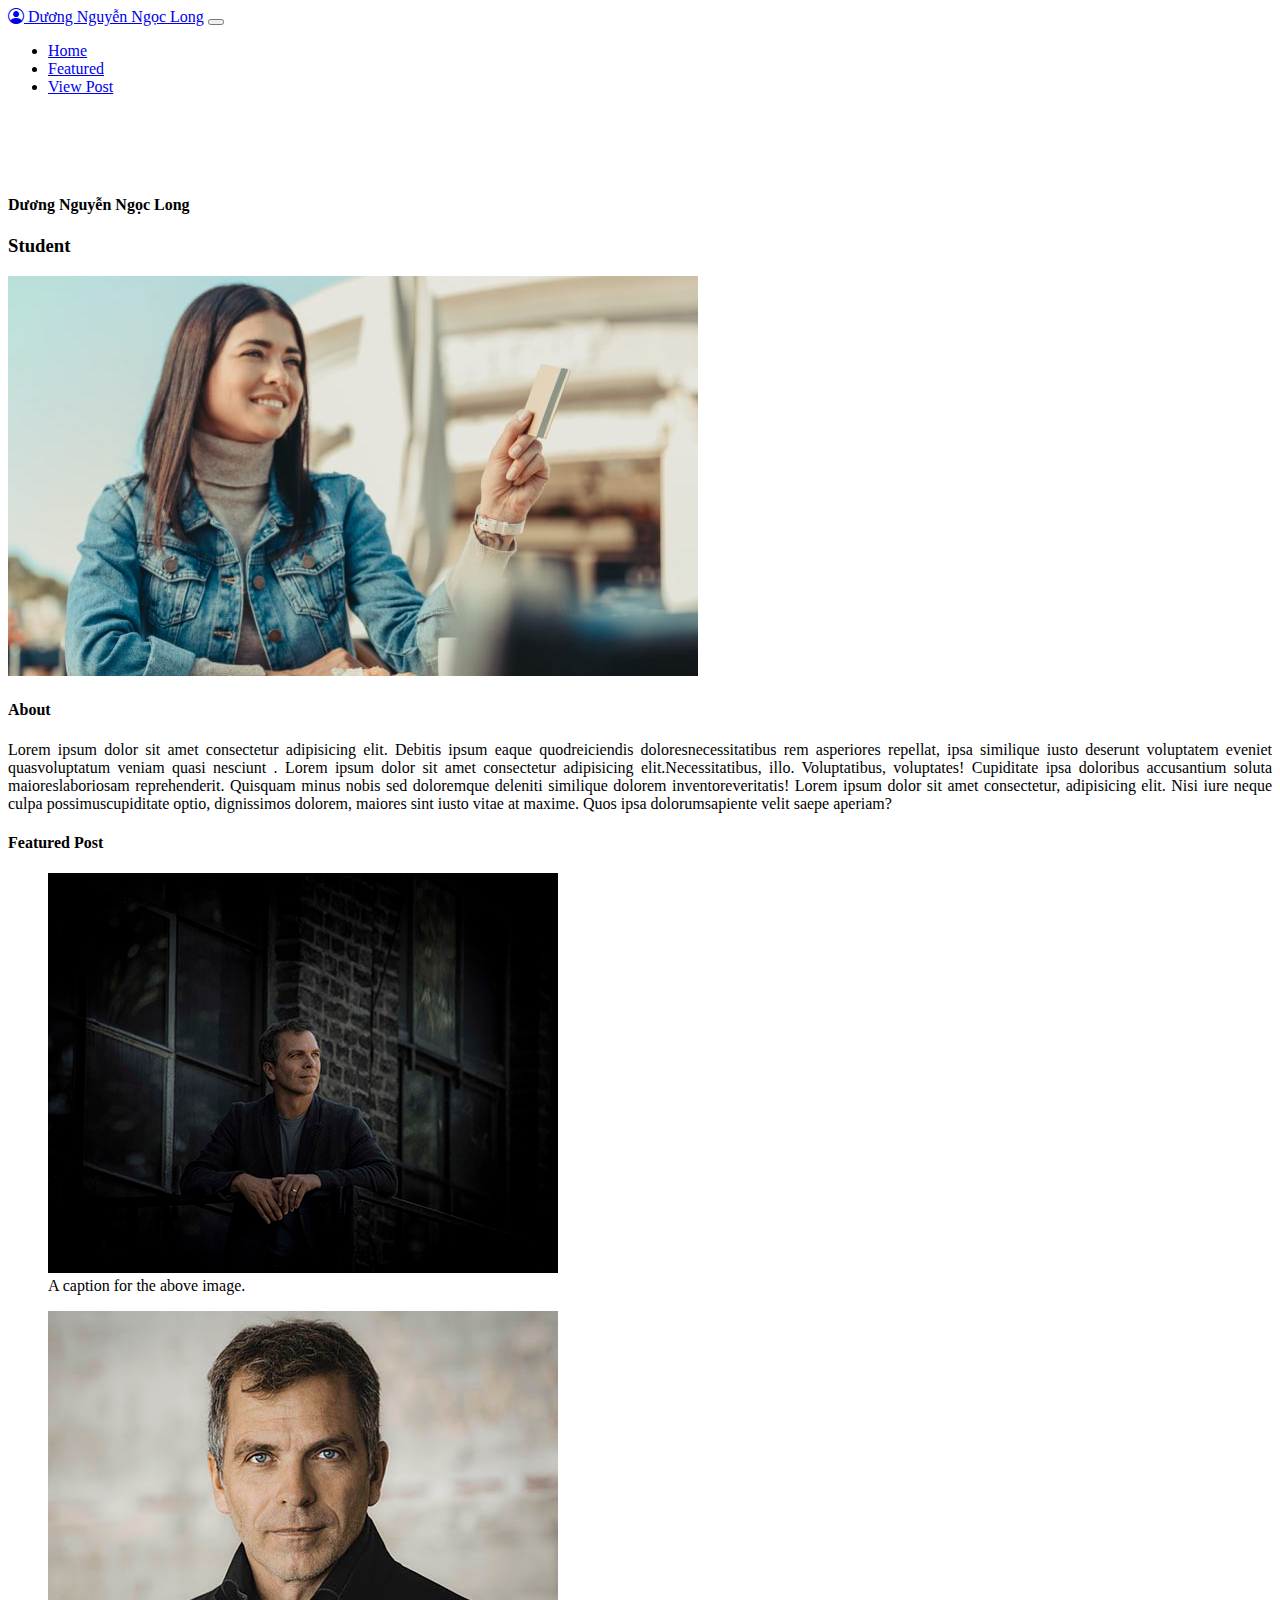
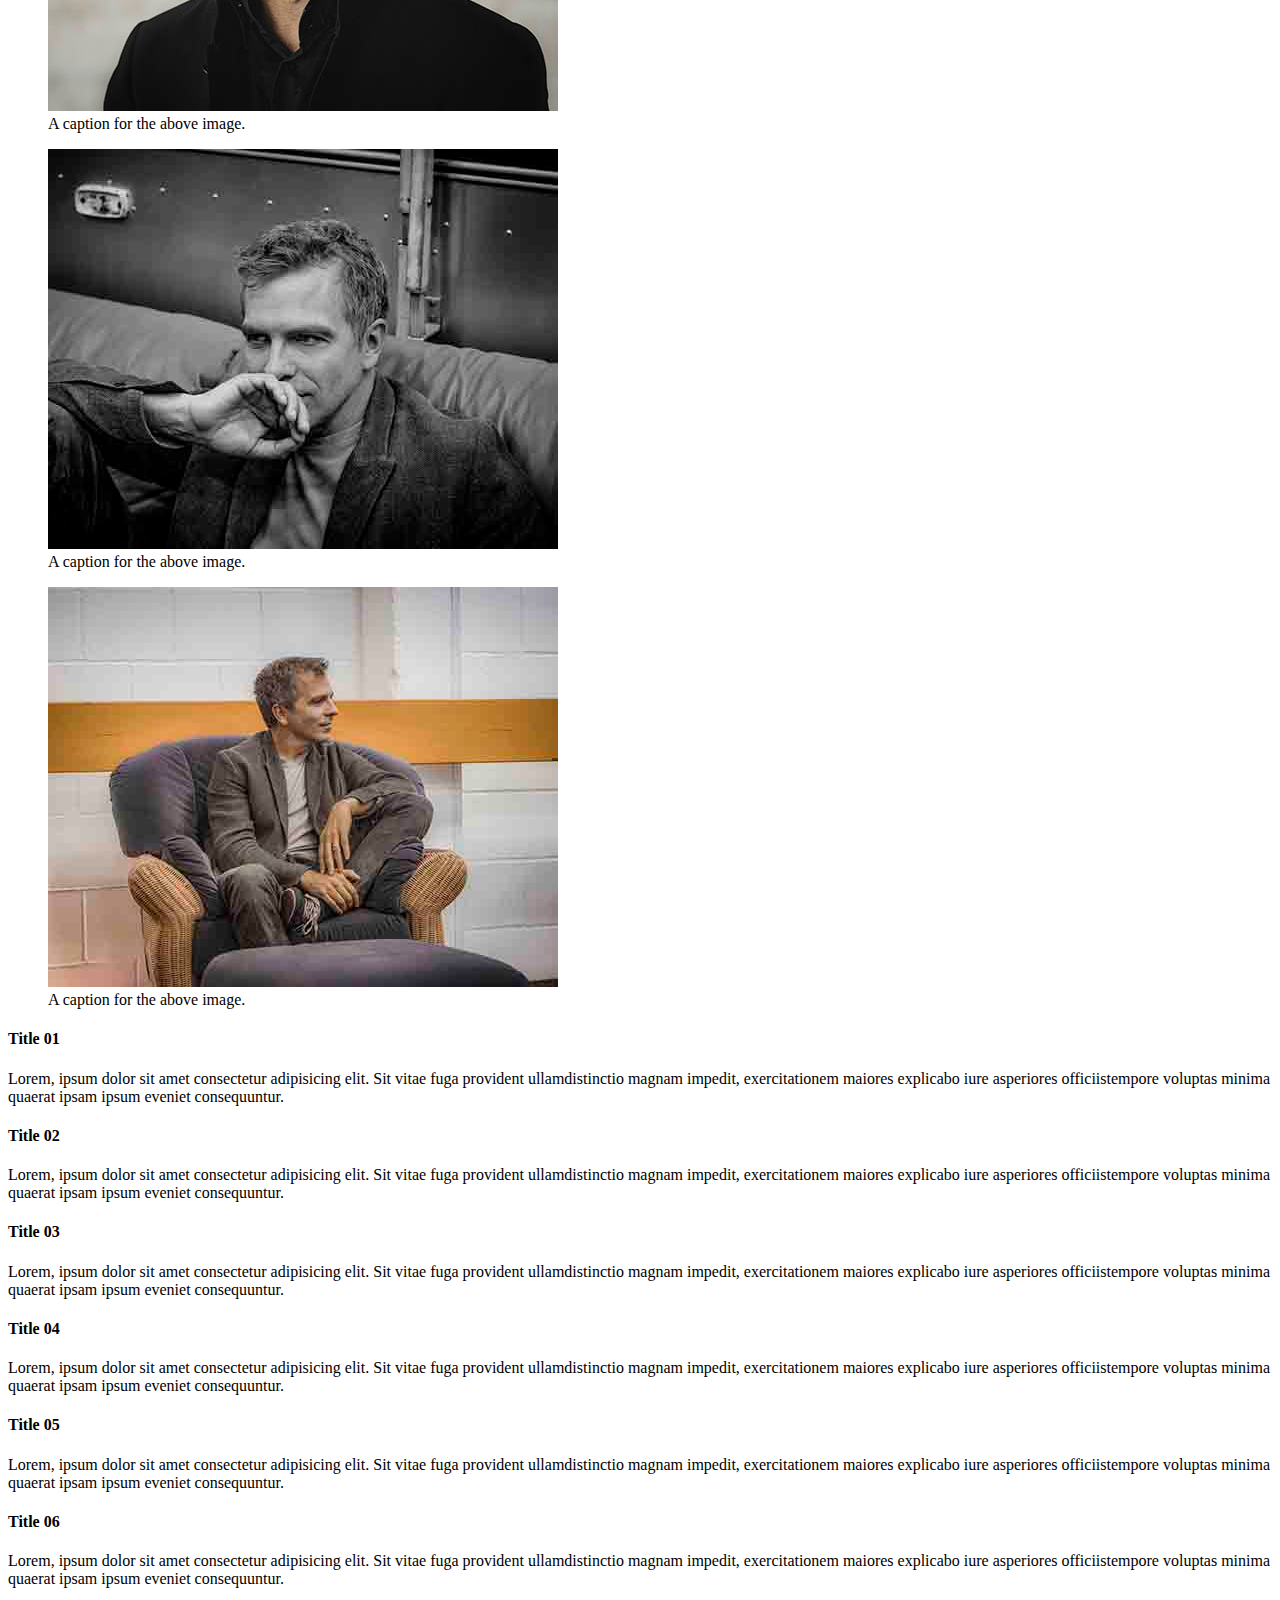
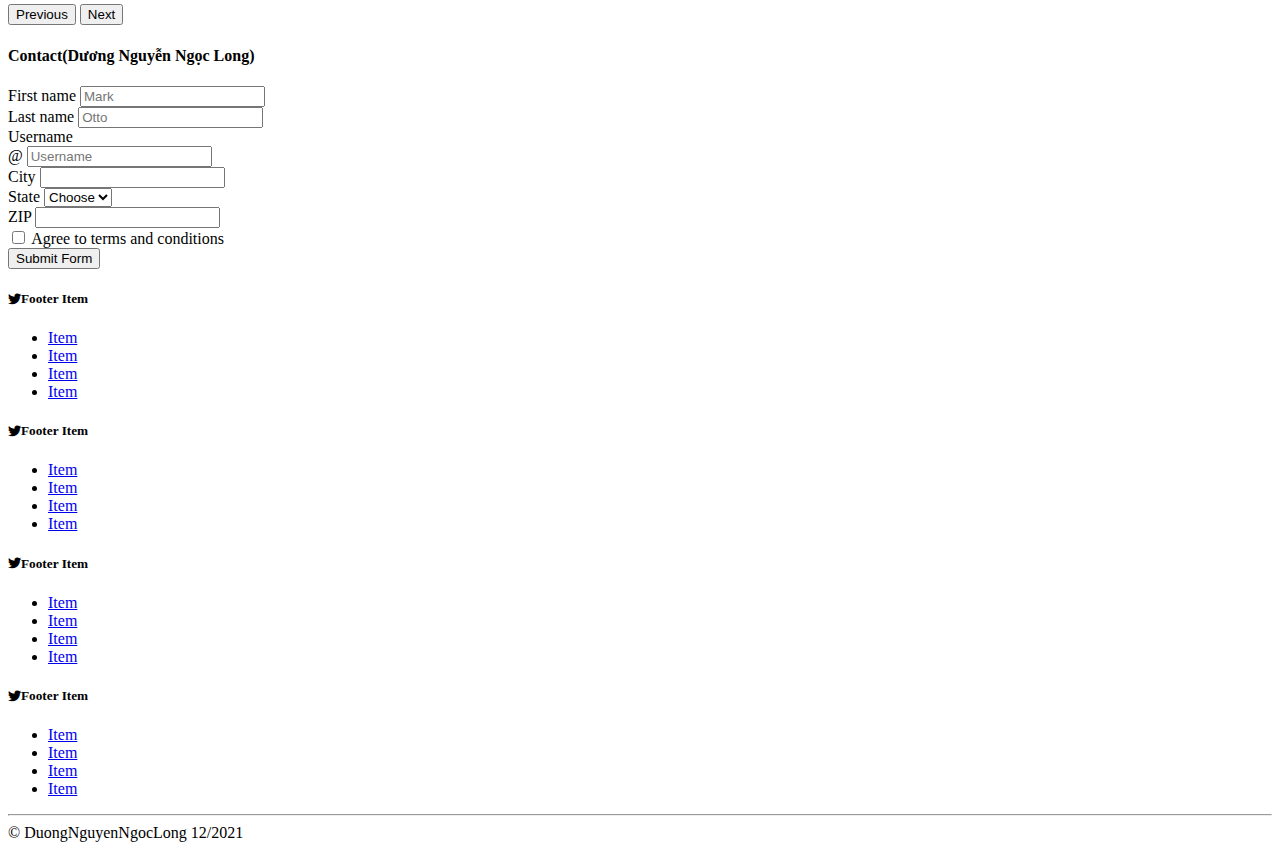
<file: index.html>
<!DOCTYPE html>
<html lang="en">
<head>
    <meta charset="UTF-8">
    <meta http-equiv="X-UA-Compatible" content="IE=edge">
    <meta name="viewport" content="width=device-width, initial-scale=1.0">
    <link rel="stylesheet" href="https://cdn.jsdelivr.net/npm/bootstrap-icons@1.7.1/font/bootstrap-icons.css">
    <link href="https://cdn.jsdelivr.net/npm/bootstrap@5.1.3/dist/css/bootstrap.min.css" rel="stylesheet" integrity="sha384-1BmE4kWBq78iYhFldvKuhfTAU6auU8tT94WrHftjDbrCEXSU1oBoqyl2QvZ6jIW3" crossorigin="anonymous">
    <link rel="stylesheet" href="style.css">
    <title>Home</title>
</head>
<body>
    <header class = "container-fluid fixed-top">
        <nav class="navbar navbar-expand-lg navbar-light bg-light">
            <div class="container-fluid">
              <a class="navbar-brand" href="#"> <i class="bi bi-person-circle"></i> Dương Nguyễn Ngọc Long</a>
              <button class="navbar-toggler" type="button" data-bs-toggle="collapse" data-bs-target="#navbarSupportedContent" aria-controls="navbarSupportedContent" aria-expanded="false" aria-label="Toggle navigation">
                <span class="navbar-toggler-icon"></span>
              </button>
              <div class="collapse navbar-collapse" id="navbarSupportedContent">
                <ul class="navbar-nav ms-auto mb-2 mb-lg-0">
                  <li class="nav-item">
                    <a class="nav-link active nav_home" aria-current="page" href="./index.html">Home</a>
                  </li>
                  <li class="nav-item">
                    <a class="nav-link nav_featured" href="./Feature.html">Featured</a>
                  </li>
                  <li class="nav-item">
                    <a class="nav-link nav_post" href="./wpost.html">View Post</a>
                  </li>
                 
              </div>
            </div>
          </nav>
    </header>
    <main class="container main_index">
      <div class="main_about row">
            <h4>Dương Nguyễn Ngọc Long</h4>
            <h3 class ="lead">Student</h3>
            <div class="col-md-6">
                <img src="img/img1.jpeg" alt="" class = "img-fluid rounded">
            </div>
            <div class="col-md-6">
                <h4>About</h4>
                <p class = "main-about lead">Lorem ipsum dolor sit amet consectetur adipisicing elit. Debitis ipsum eaque quodreiciendis doloresnecessitatibus rem asperiores repellat, ipsa similique iusto deserunt voluptatem eveniet quasvoluptatum veniam quasi nesciunt . Lorem ipsum dolor sit amet consectetur adipisicing elit.Necessitatibus, illo. Voluptatibus, voluptates! Cupiditate ipsa doloribus accusantium soluta maioreslaboriosam reprehenderit. Quisquam minus nobis sed doloremque deleniti similique dolorem inventoreveritatis! Lorem ipsum dolor sit amet consectetur, adipisicing elit. Nisi iure neque culpa possimuscupiditate optio, dignissimos dolorem, maiores sint iusto vitae at maxime. Quos ipsa dolorumsapiente velit saepe aperiam? </p>
            </div>
      </div>
      <div class="main-featured-post row">
            <h4 class = "mt-5 mb-3">Featured Post</h4>
            <div class="col-md">
                <figure class="figure">
                    <img src="img/img2.jpeg" class="figure-img img-fluid rounded" alt="...">
                    <figcaption class="figure-caption text-right">A caption for the above image.</figcaption>
                  </figure>
            </div>
            <div class="col-md">
                <figure class="figure">
                    <img src="img/img3.jpeg" class="figure-img img-fluid rounded" alt="...">
                    <figcaption class="figure-caption text-right">A caption for the above image.</figcaption>
                  </figure>
            </div>
            <div class="col-md">
                <figure class="figure">
                    <img src="img/img5.jpeg" class="figure-img img-fluid rounded" alt="...">
                    <figcaption class="figure-caption text-right">A caption for the above image.</figcaption>
                  </figure>
            </div>
            <div class="col-md">
                <figure class="figure">
                    <img src="img/img6.jpeg" class="figure-img img-fluid rounded" alt="...">
                    <figcaption class="figure-caption text-right">A caption for the above image.</figcaption>
                  </figure>
            </div>
      </div>
    </main>

    <div id="carouselExampleControls" class="carousel slide" data-bs-ride="carousel">
      <div class="carousel-inner">
        <div class="carousel-item active">
          <div class="row">
            <div class="col-md-6">
              <h4>Title 01</h4>
              <p>Lorem, ipsum dolor sit amet consectetur adipisicing elit. Sit vitae fuga provident ullamdistinctio magnam impedit, exercitationem maiores explicabo iure asperiores officiistempore voluptas minima quaerat ipsam ipsum eveniet consequuntur.</p>
            </div>
            <div class="col-md-6">
              <h4>Title 02</h4>
              <p>Lorem, ipsum dolor sit amet consectetur adipisicing elit. Sit vitae fuga provident ullamdistinctio magnam impedit, exercitationem maiores explicabo iure asperiores officiistempore voluptas minima quaerat ipsam ipsum eveniet consequuntur.</p>
            </div>
          </div>
        </div>
        <div class="carousel-item">
          <div class="row">
            <div class="col-md-6">
              <h4>Title 03</h4>
              <p>Lorem, ipsum dolor sit amet consectetur adipisicing elit. Sit vitae fuga provident ullamdistinctio magnam impedit, exercitationem maiores explicabo iure asperiores officiistempore voluptas minima quaerat ipsam ipsum eveniet consequuntur.</p>
            </div>
            <div class="col-md-6">
              <h4>Title 04</h4>
              <p>Lorem, ipsum dolor sit amet consectetur adipisicing elit. Sit vitae fuga provident ullamdistinctio magnam impedit, exercitationem maiores explicabo iure asperiores officiistempore voluptas minima quaerat ipsam ipsum eveniet consequuntur.</p>
            </div>
          </div>
        </div>
        <div class="carousel-item">
          <div class="row">
            <div class="col-md-6">
              <h4>Title 05</h4>
              <p>Lorem, ipsum dolor sit amet consectetur adipisicing elit. Sit vitae fuga provident ullamdistinctio magnam impedit, exercitationem maiores explicabo iure asperiores officiistempore voluptas minima quaerat ipsam ipsum eveniet consequuntur.</p>
            </div>
            <div class="col-md-6">
              <h4>Title 06</h4>
              <p>Lorem, ipsum dolor sit amet consectetur adipisicing elit. Sit vitae fuga provident ullamdistinctio magnam impedit, exercitationem maiores explicabo iure asperiores officiistempore voluptas minima quaerat ipsam ipsum eveniet consequuntur.</p>
            </div>
          </div>
        </div>
      </div>
      <button class="carousel-control-prev" type="button" data-bs-target="#carouselExampleControls" data-bs-slide="prev">
        <span class="carousel-control-prev-icon" aria-hidden="true"></span>
        <span class="visually-hidden">Previous</span>
      </button>
      <button class="carousel-control-next" type="button" data-bs-target="#carouselExampleControls" data-bs-slide="next">
        <span class="carousel-control-next-icon" aria-hidden="true"></span>
        <span class="visually-hidden">Next</span>
      </button>
    </div>

    <section class="contact container mt-5 mb-5">
      <h4>Contact(Dương Nguyễn Ngọc Long)</h4>
      <form action="">
        <div class="row">
          <div class="col-md-4">
            <span>
              First name
            </span>
            <input type="text" class="form-control" placeholder="Mark" aria-label="Username" aria-describedby="addon-wrapping">
          </div>
          <div class="col-md-4">
            <span>
              Last name
            </span>
            <input type="text" class="form-control" placeholder="Otto" aria-label="Username" aria-describedby="addon-wrapping">
          </div>
          <div class="col-md-4">
            <span>Username</span>
            <div class="input-group flex-nowrap">
              <span class="input-group-text" id ="addon-wrapping">@</span>
              <input type="text" class = "form-control" placeholder="Username" required aria-label="Username" aria-describedby="addon-wrapping">
            </div>
          </div>
        </div>

        <div class="row mt-3">
          <div class="col-md-6">
              <span>City</span>
              <input type="text" class="form-control" required placeholder="" aria-label="Username"
                  aria-describedby="addon-wrapping">
          </div>
          <div class="col-md-3">
              <span>State</span>
              <select class="form-select" required aria-label="Default select example">
                  <option selected>Choose</option>
                  <option value="1">One</option>
                  <option value="2">Two</option>
                  <option value="3">Three</option>
              </select>
          </div>
          <div class="col-md-3">
              <span>ZIP</span>
              <input type="text" class="form-control" required placeholder="" aria-label="Username"
                  aria-describedby="addon-wrapping">
          </div>
      </div>
      <div class="form-check mt-3">
          <input class="form-check-input" type="checkbox" required value="" id="defaultCheck1">
          <label class="form-check-label" for="defaultCheck1">
              Agree to terms and conditions
          </label>
      </div>
      <button type="submit" class="btn btn-primary mt-3">Submit Form</button>
      </form>
    </section> 
    <footer class="container-fluid bg-light mt-5">
        <div class="container ">
            <div class="row mt-5 ">
                <div class="col-md mt-5 mb-3">
                    <h5><i class="bi bi-twitter me-2 fs-6"></i>Footer Item</h5>
                    <ul class="list-unstyled">
                        <li><a class="text-decoration-none link primary" href="#">Item</a></li>
                        <li><a class="text-decoration-none link primary" href="#">Item</a></li>
                        <li><a class="text-decoration-none link primary" href="#">Item</a></li>
                        <li><a class="text-decoration-none link primary" href="#">Item</a></li>
                    </ul>
                </div>
                <div class="col-md mt-5 mb-3">
                    <h5><i class="bi bi-twitter me-2 fs-6"></i>Footer Item</h5>
                    <ul class="list-unstyled">
                        <li><a class="text-decoration-none link primary" href="#">Item</a></li>
                        <li><a class="text-decoration-none link primary" href="#">Item</a></li>
                        <li><a class="text-decoration-none link primary" href="#">Item</a></li>
                        <li><a class="text-decoration-none link primary" href="#">Item</a></li>
                    </ul>
                </div>
                <div class="col-md mt-5 mb-3">
                    <h5><i class="bi bi-twitter me-2 fs-6"></i>Footer Item</h5>
                    <ul class="list-unstyled">
                        <li><a class="text-decoration-none link primary" href="#">Item</a></li>
                        <li><a class="text-decoration-none link primary" href="#">Item</a></li>
                        <li><a class="text-decoration-none link primary" href="#">Item</a></li>
                        <li><a class="text-decoration-none link primary" href="#">Item</a></li>
                    </ul>
                </div>
                <div class="col-md mt-5 mb-3">
                    <h5><i class="bi bi-twitter me-2 fs-6"></i>Footer Item</h5>
                    <ul class="list-unstyled">
                        <li><a class="text-decoration-none link primary" href="#">Item</a></li>
                        <li><a class="text-decoration-none link primary" href="#">Item</a></li>
                        <li><a class="text-decoration-none link primary" href="#">Item</a></li>
                        <li><a class="text-decoration-none link primary" href="#">Item</a></li>
                    </ul>
                </div>
            </div>
            <div class="row">
                <hr>
                <div class="col-md text-center text-muted mb-3">
                    &copy; DuongNguyenNgocLong 12/2021
                </div>
            </div>
        </div>
    </footer>
    <script src="https://cdn.jsdelivr.net/npm/bootstrap@5.0.2/dist/js/bootstrap.bundle.min.js"
        integrity="sha384-MrcW6ZMFYlzcLA8Nl+NtUVF0sA7MsXsP1UyJoMp4YLEuNSfAP+JcXn/tWtIaxVXM"
        crossorigin="anonymous"></script>
    


</body>
</html>
</file>
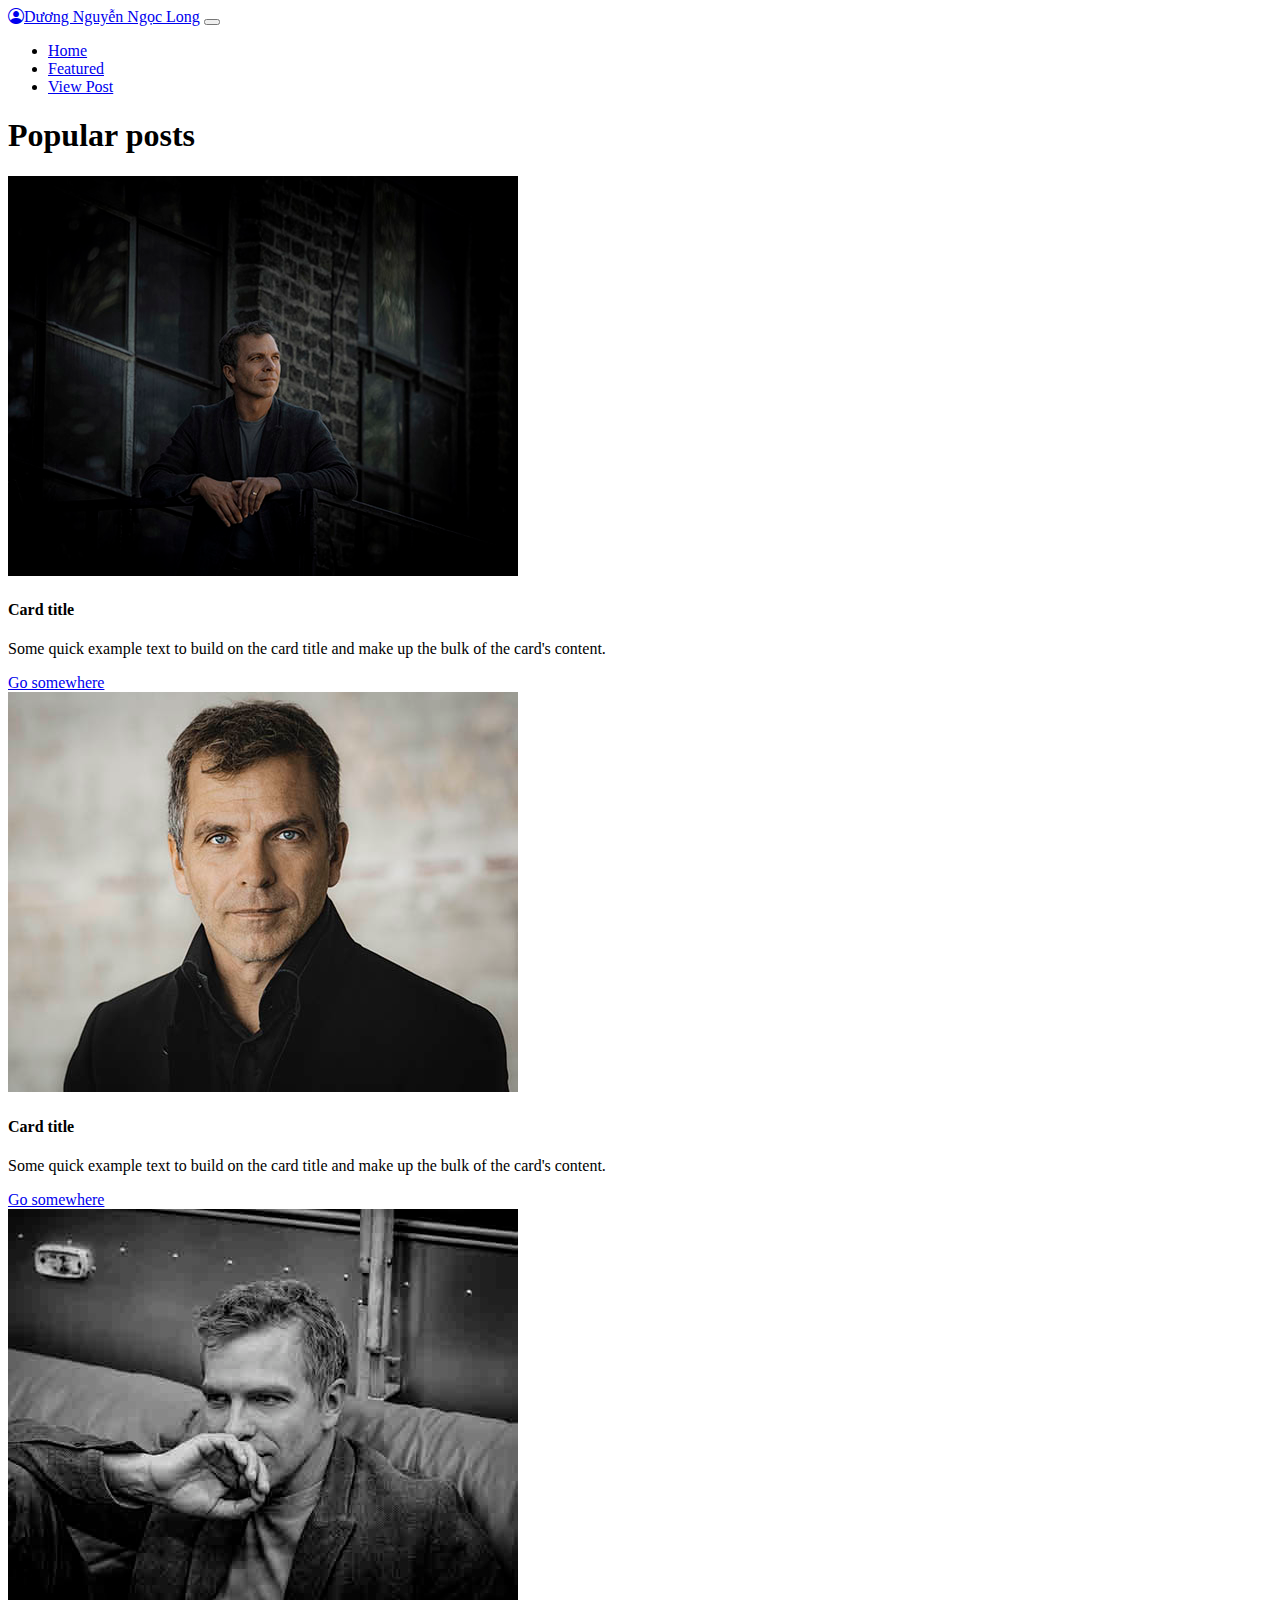
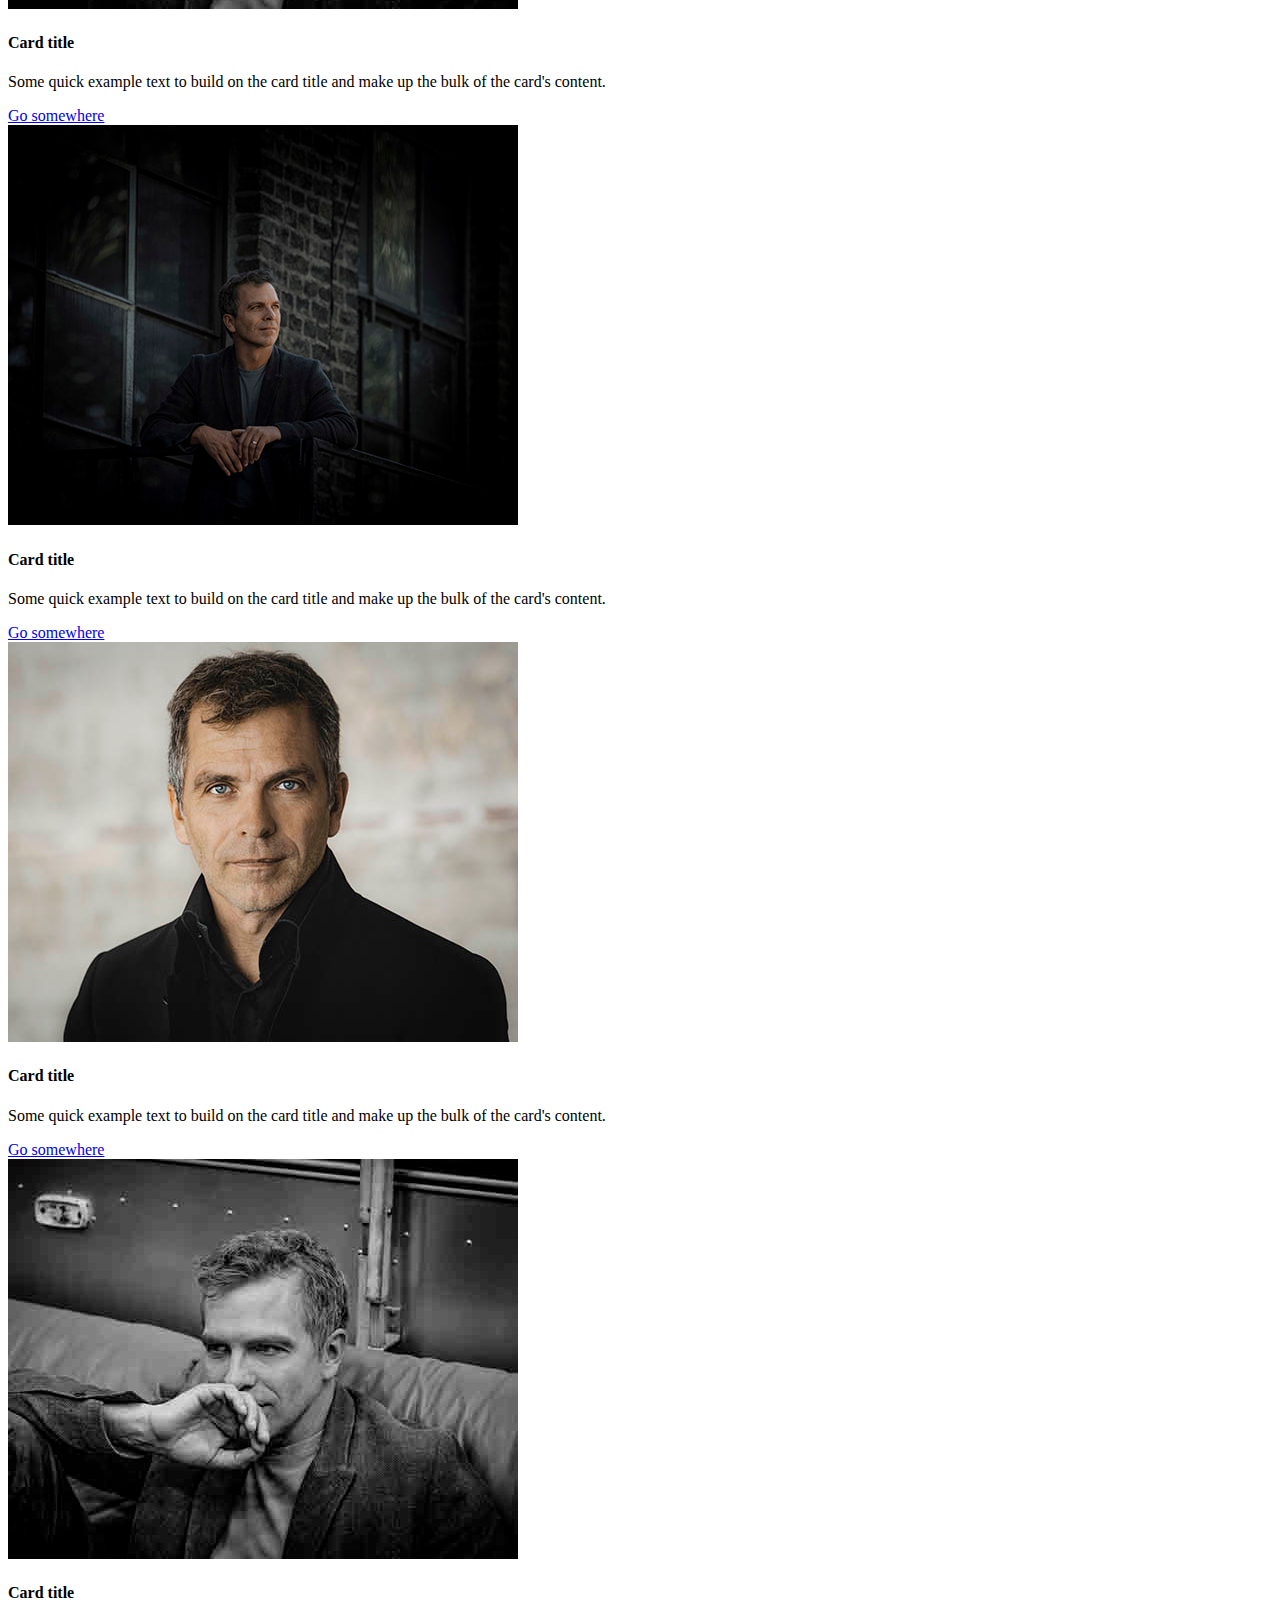
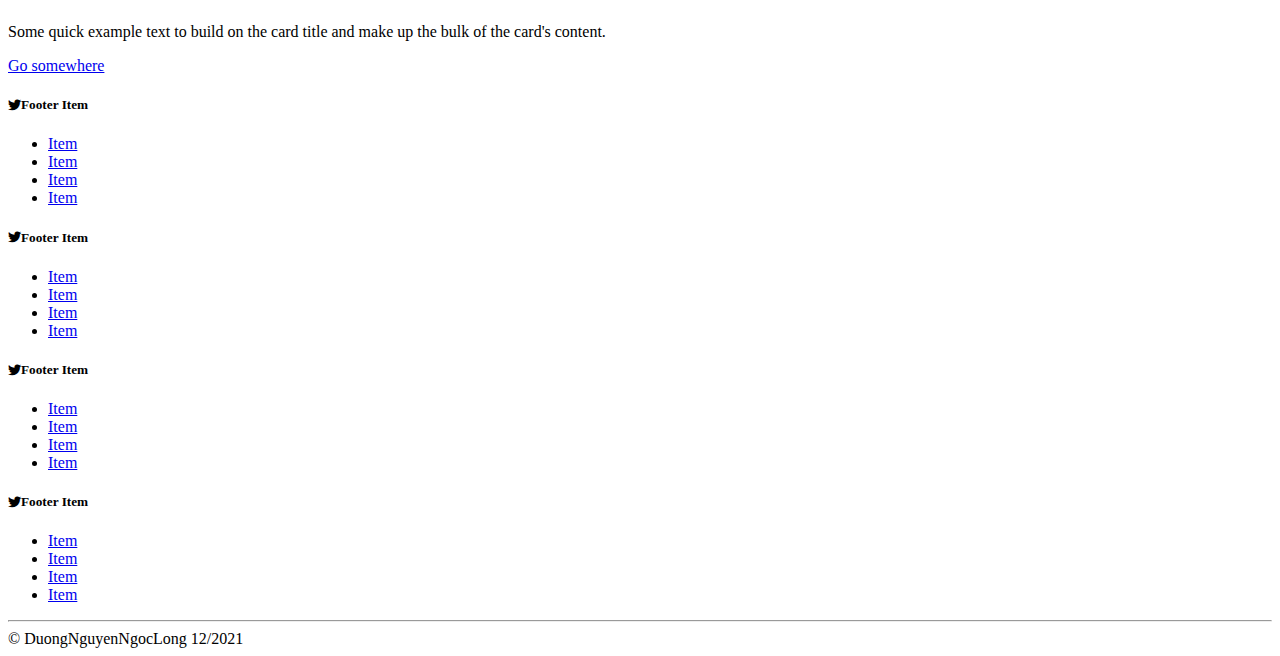
<file: Feature.html>
<!DOCTYPE html>
<html lang="en">
<head>
    <meta charset="UTF-8">
    <meta http-equiv="X-UA-Compatible" content="IE=edge">
    <meta name="viewport" content="width=device-width, initial-scale=1.0">
    <link rel="stylesheet" href="https://cdn.jsdelivr.net/npm/bootstrap-icons@1.7.1/font/bootstrap-icons.css">
    <link href="https://cdn.jsdelivr.net/npm/bootstrap@5.1.3/dist/css/bootstrap.min.css" rel="stylesheet" integrity="sha384-1BmE4kWBq78iYhFldvKuhfTAU6auU8tT94WrHftjDbrCEXSU1oBoqyl2QvZ6jIW3" crossorigin="anonymous">
    <link rel="stylesheet" href="style.css">
    <title>Featured</title>
</head>
<body>
    <header class="container-fluid fixed-top">
        <div class="row">
            <div class="col-md-12">
                <nav class="navbar navbar-expand-lg navbar-light bg-light">
                    <div class="container-fluid">
                        <a class="navbar-brand" href="#"><i class="bi bi-person-circle"></i>Dương Nguyễn Ngọc Long</a>
                        <button class="navbar-toggler" type="button" data-bs-toggle="collapse"
                            data-bs-target="#navbarSupportedContent" aria-controls="navbarSupportedContent"
                            aria-expanded="false" aria-label="Toggle navigation">
                            <span class="navbar-toggler-icon"></span>
                        </button>
                        <div class="collapse navbar-collapse" id="navbarSupportedContent">
                            <ul class="navbar-nav ms-auto mb-2 mb-lg-0">
                                <li class="nav-item">
                                    <a class="nav-link nav_home" aria-current="page" href="./index.html">Home</a>
                                </li>
                                <li class="nav-item">
                                    <a class="nav-link active nav_featured" href="./Featured.html">Featured</a>
                                </li>
                                <li class="nav-item">
                                    <a class="nav-link nav_post" href="./wpost.html">View Post</a>
                                </li>
                            </ul>

                        </div>
                    </div>
                </nav>
            </div>
        </div>
    </header>

    <main class="container mt-3 main_fea">
        <h1 class="display-6 mt-5 mb-3">Popular posts</h1>
        <div class="row">
            <div class="col-md-4 col-6 mb-3">
                <div class="card" style="width: 100%;">
                    <img src="img/img2.jpeg" class="card-img-top img-fluid rounded" alt="...">
                    <div class="card-body">
                        <h4 class="card-title">Card title</h4>
                        <p class="card-text">Some quick example text to build on the card title and make up the bulk of
                            the card's content.</p>
                        <a href="#" class="btn btn-primary">Go somewhere</a>
                    </div>
                </div>
            </div>
            <div class="col-md-4 col-6 mb-3">
                <div class="card" style="width: 100%;">
                    <img src="img/img3.jpeg" class="card-img-top img-fluid rounded" alt="...">
                    <div class="card-body">
                        <h4 class="card-title">Card title</h4>
                        <p class="card-text">Some quick example text to build on the card title and make up the bulk of
                            the card's content.</p>
                        <a href="#" class="btn btn-primary">Go somewhere</a>
                    </div>
                </div>
            </div>
            <div class="col-md-4 col-6 mb-3">
                <div class="card" style="width: 100%;">
                    <img src="img/img5.jpeg" class="card-img-top img-fluid rounded" alt="...">
                    <div class="card-body">
                        <h4 class="card-title">Card title</h4>
                        <p class="card-text">Some quick example text to build on the card title and make up the bulk of
                            the card's content.</p>
                        <a href="#" class="btn btn-primary">Go somewhere</a>
                    </div>
                </div>
            </div>
            <div class="col-md-4 col-6 mb-3">
                <div class="card" style="width: 100%;">
                    <img src="img/img2.jpeg" class="card-img-top img-fluid rounded" alt="...">
                    <div class="card-body">
                        <h4 class="card-title">Card title</h4>
                        <p class="card-text">Some quick example text to build on the card title and make up the bulk of
                            the card's content.</p>
                        <a href="#" class="btn btn-primary">Go somewhere</a>
                    </div>
                </div>
            </div>
            <div class="col-md-4 col-6 mb-3">
                <div class="card" style="width: 100%;">
                    <img src="img/img3.jpeg" class="card-img-top img-fluid rounded" alt="...">
                    <div class="card-body">
                        <h4 class="card-title">Card title</h4>
                        <p class="card-text">Some quick example text to build on the card title and make up the bulk of
                            the card's content.</p>
                        <a href="#" class="btn btn-primary">Go somewhere</a>
                    </div>
                </div>
            </div>
            <div class="col-md-4 col-6 mb-3">
                <div class="card" style="width: 100%;">
                    <img src="img/img5.jpeg" class="card-img-top img-fluid rounded" alt="...">
                    <div class="card-body">
                        <h4 class="card-title">Card title</h4>
                        <p class="card-text">Some quick example text to build on the card title and make up the bulk of
                            the card's content.</p>
                        <a href="#" class="btn btn-primary">Go somewhere</a>
                    </div>
                </div>
            </div>

        </div>
    </main>





    <footer class="container-fluid bg-light mt-5">
        <div class="container ">
            <div class="row mt-5 ">
                <div class="col-md mt-5 mb-3">
                    <h5><i class="bi bi-twitter me-2 fs-6"></i>Footer Item</h5>
                    <ul class="list-unstyled">
                        <li><a class="text-decoration-none link primary" href="#">Item</a></li>
                        <li><a class="text-decoration-none link primary" href="#">Item</a></li>
                        <li><a class="text-decoration-none link primary" href="#">Item</a></li>
                        <li><a class="text-decoration-none link primary" href="#">Item</a></li>
                    </ul>
                </div>
                <div class="col-md mt-5 mb-3">
                    <h5><i class="bi bi-twitter me-2 fs-6"></i>Footer Item</h5>
                    <ul class="list-unstyled">
                        <li><a class="text-decoration-none link primary" href="#">Item</a></li>
                        <li><a class="text-decoration-none link primary" href="#">Item</a></li>
                        <li><a class="text-decoration-none link primary" href="#">Item</a></li>
                        <li><a class="text-decoration-none link primary" href="#">Item</a></li>
                    </ul>
                </div>
                <div class="col-md mt-5 mb-3">
                    <h5><i class="bi bi-twitter me-2 fs-6"></i>Footer Item</h5>
                    <ul class="list-unstyled">
                        <li><a class="text-decoration-none link primary" href="#">Item</a></li>
                        <li><a class="text-decoration-none link primary" href="#">Item</a></li>
                        <li><a class="text-decoration-none link primary" href="#">Item</a></li>
                        <li><a class="text-decoration-none link primary" href="#">Item</a></li>
                    </ul>
                </div>
                <div class="col-md mt-5 mb-3">
                    <h5><i class="bi bi-twitter me-2 fs-6"></i>Footer Item</h5>
                    <ul class="list-unstyled">
                        <li><a class="text-decoration-none link primary" href="#">Item</a></li>
                        <li><a class="text-decoration-none link primary" href="#">Item</a></li>
                        <li><a class="text-decoration-none link primary" href="#">Item</a></li>
                        <li><a class="text-decoration-none link primary" href="#">Item</a></li>
                    </ul>
                </div>
            </div>
            <div class="row">
                <hr>
                <div class="col-md text-center text-muted mb-3">
                    &copy; DuongNguyenNgocLong 12/2021
                </div>
            </div>
        </div>
    </footer>
    <script src="https://cdn.jsdelivr.net/npm/bootstrap@5.0.2/dist/js/bootstrap.bundle.min.js"
        integrity="sha384-MrcW6ZMFYlzcLA8Nl+NtUVF0sA7MsXsP1UyJoMp4YLEuNSfAP+JcXn/tWtIaxVXM"
        crossorigin="anonymous"></script>
    
</body>
</html>
</file>
<file: style.css>
/* CSS for header */
.col-md-12{
    padding: 0;
}
/* CSS for main */
.main-about{
    text-align: justify;
    
}
.main_index{
    margin-top: 100px;
}
/* .navbar{
    position:fixed;
    left: 0;
    top: 0;
    right: 0;
} */
</file>
